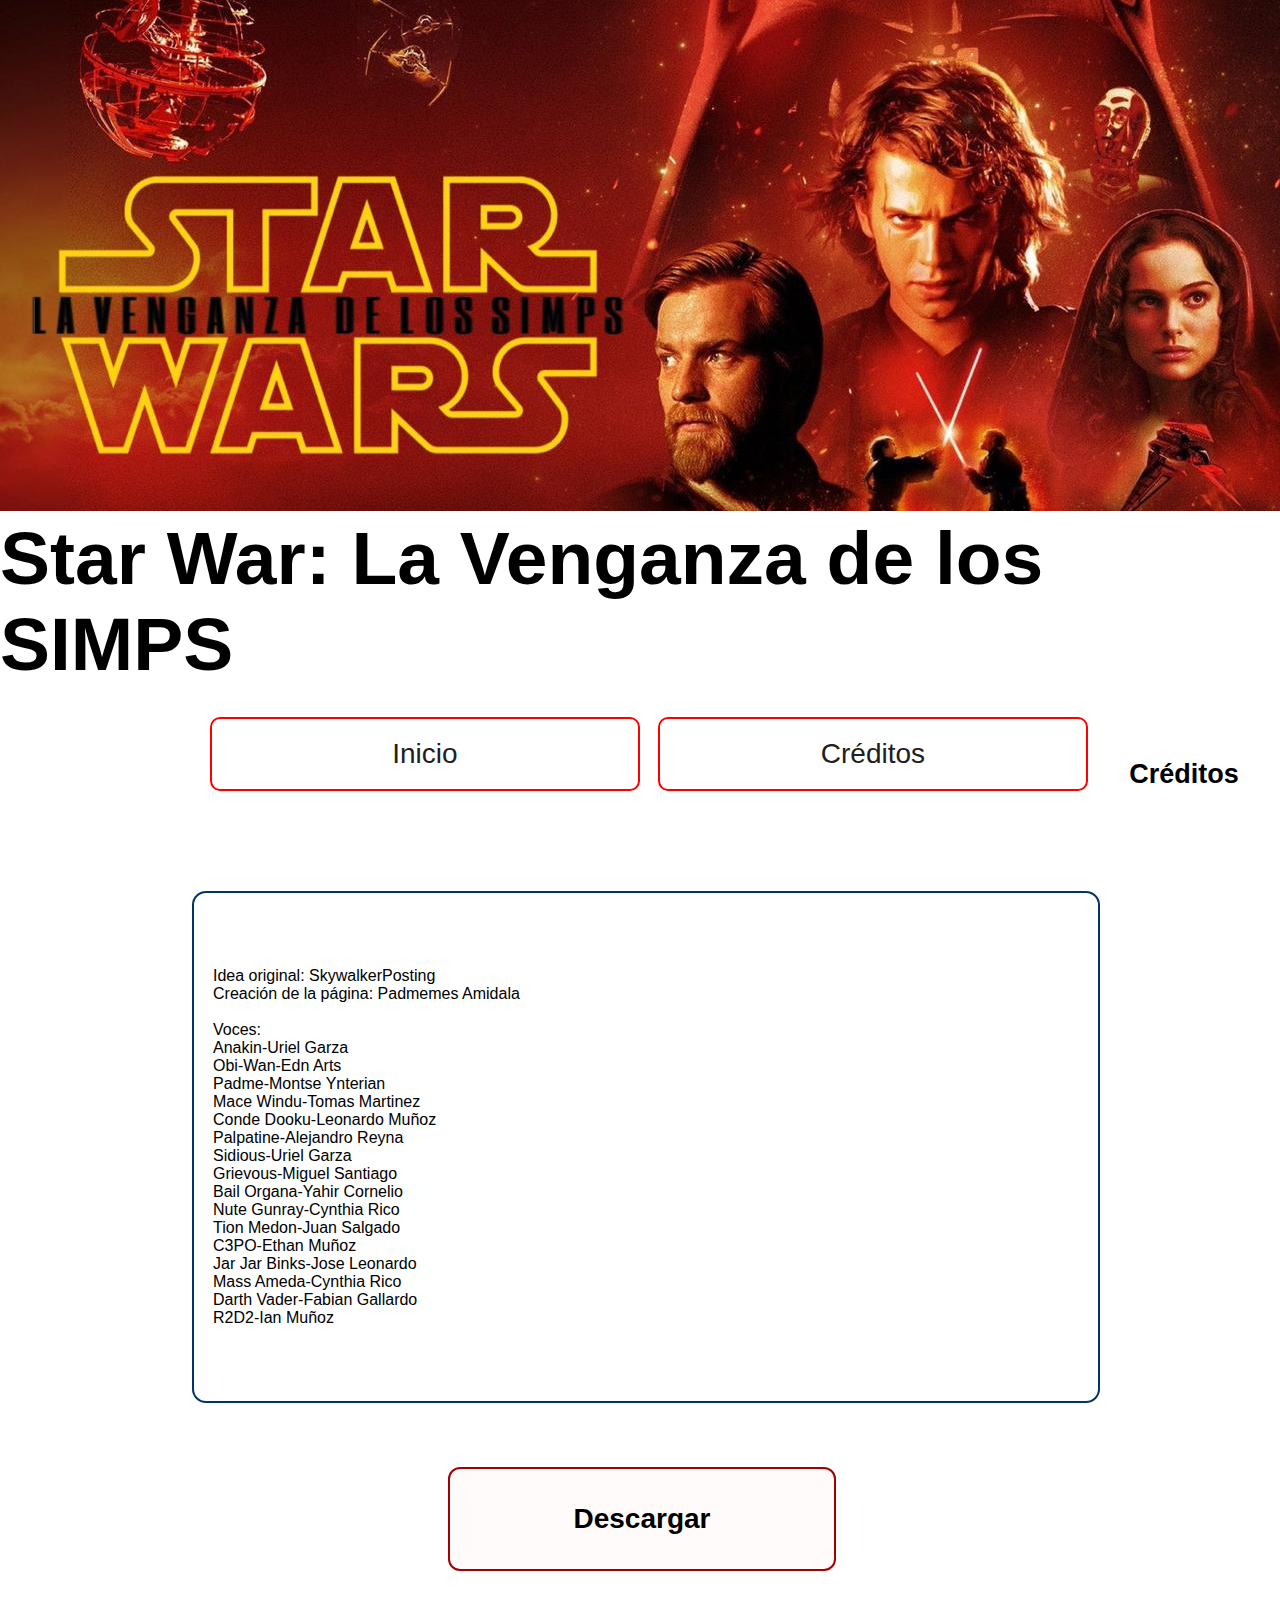
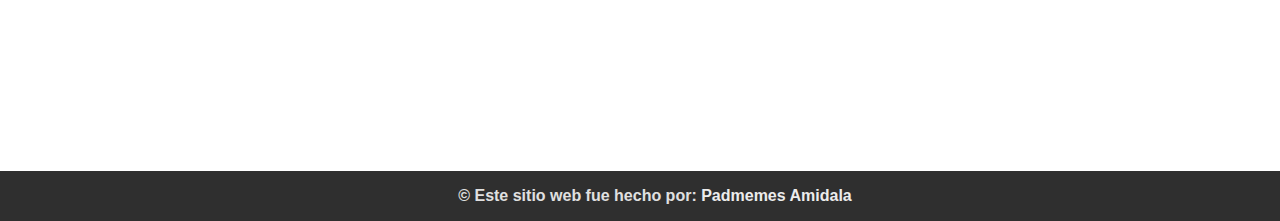
<file: creditos.html>
<!DOCTYPE html>
<html lang="en">

<head>
    <meta charset="UTF-8">
    <meta name="viewport" content="width=device-width, initial-scale=1.0">
    <title>La venganza de los SIMP</title>
    <link rel="stylesheet" href="css/principal.css">
    <link rel="stylesheet" href="css/footer.css">
    <link rel="stylesheet" href="css/contenidoPrincipal.css">
    <link rel="stylesheet" href="css/menu.css">
    <link rel="stylesheet" href="css/video.css">
    <link rel="stylesheet" href="css/responsive.css">
    <link rel="stylesheet" href="css/descarga.css">
    <link rel="stylesheet" href="css/anadidos.css">
    <link rel="shortcut icon" href="favicon/Estrella de la muerte.ico" type="image/x-icon">
</head>

<body>
    <div class="header">
        <img src="img/header.png" alt="Poster">
    </div>
    <h1>Star War: La Venganza de los SIMPS</h1>
    <div class="menu">
        <div class="inicio"><a href="index.html"> Inicio</a></div>
        <div class="creditos"><a href="creditos.html"> Créditos</a></div>
    </div>
    <div class="contenidoPrincipal">

    </div>
    <br><br><br><br>
    <center>
        <h2 id="tituloTrailer">Créditos</h2>
    </center>
    <br><br>
    <div class="sinopsisDatos2">
        <p>
        Idea original: <a href="https://www.facebook.com/SkywalkerPosting/">SkywalkerPosting</a><br>    
        Creación de la página: <a href="https://www.facebook.com/Padmemesamidala0">Padmemes Amidala</a><br>   <br>   
        Voces:<br>
        Anakin-Uriel Garza<br> Obi-Wan-Edn Arts<br> Padme-Montse Ynterian<br> Mace Windu-Tomas Martinez<br> Conde Dooku-Leonardo Muñoz<br> Palpatine-Alejandro Reyna<br> Sidious-Uriel Garza<br> Grievous-Miguel Santiago<br> Bail Organa-Yahir Cornelio<br>            Nute Gunray-Cynthia Rico<br> Tion Medon-Juan Salgado<br> C3PO-Ethan Muñoz<br> Jar Jar Binks-Jose Leonardo<br> Mass Ameda-Cynthia Rico<br> Darth Vader-Fabian Gallardo<br> R2D2-Ian Muñoz<br>
        </p>
    </div>

    <div class="botonDescarga" id="botonDescarga">
        <!--<a href="http://" target="_blank" rel="noopener noreferrer">-->
        <p>Descargar</p>
        <!--</a>-->

    </div>
    <div class="footer">
        <ul class="copyright">
            <li>&copy; Este sitio web fue hecho por: <a target="_blank" href="https://www.facebook.com/Padmemesamidala0">Padmemes Amidala</a> </li>

        </ul>
    </div>
</body>

</html>
</file>
<file: css/principal.css>
/**/

* {
    padding: 0;
    margin: 0;
    font-family: 'Segoe UI', Tahoma, Geneva, Verdana, sans-serif;
}

body {
    background: #fff
}

.header img {
    width: 100%;
}

h1 {
    display: flex;
    justify-content: center;
    align-items: center;
    font-size: 75px;
}
</file>
<file: css/footer.css>
.footer {
    width: 100%;
    margin-top: 200px;
    height: 50px;
    display: flex;
    justify-content: center;
    align-items: center;
    background: #2f2f2f;
}

.footer ul li {
    color: #e0e0e0;
    font-family: sans-serif;
    font-weight: bold;
    float: left;
    margin-left: 30px;
    list-style: none;
}

.footer ul li a {
    color: #ececec;
    text-decoration: none;
    transition: all 0.4s;
}

.footer ul li a:hover {
    color: #3f94e4;
    transition: all 0.3s;
}
</file>
<file: css/contenidoPrincipal.css>
/**/

.contenidoPrincipal {
    /**/
    display: flex;
    justify-content: center;
    align-items: center;
    float: left;
    margin-left: 4.7%;
    margin-top: 30px;
    margin-bottom: 70px;
    width: 90%;
    background: #fff;
}

.videoUwU {
    /**/
    position: relative;
}

.sinopsisDatos {
    margin-top: 40px;
}
</file>
<file: css/menu.css>
/**/

.menu {
    display: flex;
    justify-content: center;
    align-items: center;
    float: left;
    margin-left: 15%;
    margin-top: 30px;
    width: 70%;
}

.menu div {
    display: flex;
    justify-content: center;
    align-items: center;
    margin-left: 2%;
    border-radius: 10px;
    width: 325%;
    height: 70px;
    border: 2px solid #FF0000;
    /*fuente*/
    font-size: 20px;
    color: #202020;
    transition: all 0.3s;
}

.menu div:hover {
    border: 2px solid #a30000;
    background: #a30000;
    color: #ffff;
    transition: all 0.3s;
}

.menu div a {
    display: flex;
    justify-content: center;
    align-items: center;
    width: 100%;
    height: 100%;
    font-size: 28px;
    color: #202020;
    text-decoration: none;
}

.menu div a:hover {
    color: #ffff;
}
</file>
<file: css/video.css>
/**/
    
.videoUwU {
    width: 100%;
    height: 100%;
}
    
.sinopsisDatos {
    width: 70%;
    height: 300px;
    border: solid 2px #00326b;
    border-radius: 14px;
    padding: 4px;
    margin-left: 15%;
}

.sinopsisDatos #sinopsisAlternativa{
    margin-left: 15px;
    color: #c30000;
}
.sinopsisDatos .sinopsisAlternativa{
    margin-left: 15px;
}
.sinopsisDatos p{
    display: flex;
    justify-content: center;
    align-items: center;
    margin-left: 95px;
    margin-right: 95px;
    font-size: 25px;
}
.sinopsisDatos2{
    width: 70%;
    height: 500px;
    border: solid 2px #00326b;
    border-radius: 14px;
    padding: 4px;
    margin-left: 15%;
    display: flex;
    align-items: center;
}

.sinopsisDatos2 p{
    margin-left: 15px;
    font-size: 16px;
}

.sinopsisDatos2 p a{
    color: #000;
    text-decoration: none;
}
.sinopsisDatos2 p a:hover{
    color: #bb0000;
}
</file>
<file: css/responsive.css>
/*Aqui metere los arroba media*/

@media screen and (max-width: 360px) {
    /*Creditos*/
    /*Hacer responsive el tema*/
    h1 {
        font-size: 20px;
    }
    .menu div {
        height: 20%;
        width: 60%;
    }
    .menu div a {
        font-size: 16px;
    }
    .creditosDiv p {
        font-size: 15px;
    }
    /*Inicio*/
    .sinopsisDatos {
        height: 400px;
    }
    .sinopsisDatos p {
        font-size: 8px;
    }
}

@media screen and (min-width: 361px) and (max-width: 460px) {
    /*Creditos*/
    /*Hacer responsive el tema*/
    h1 {
        font-size: 20px;
    }
    .menu div {
        height: 20%;
        width: 60%;
    }
    .menu div a {
        font-size: 16px;
    }
    .creditosDiv p {
        font-size: 15px;
    }
    /*Inicio*/
    .sinopsisDatos {
        height: 300px;
    }
    .sinopsisDatos p {
        font-size: 8px;
    }
}

@media screen and (min-width: 461px) and (max-width: 560px) {
    /*Creditos*/
    /*Hacer responsive el tema*/
    h1 {
        font-size: 20px;
    }
    .menu div {
        height: 20%;
        width: 60%;
    }
    .menu div a {
        font-size: 16px;
    }
    .creditosDiv p {
        font-size: 15px;
    }
    /*Inicio*/
    .sinopsisDatos {
        height: 300px;
    }
    .sinopsisDatos p {
        font-size: 9px;
    }
}

@media screen and (min-width: 561px) and (max-width: 660px) {
    /*Creditos*/
    /*Hacer responsive el tema*/
    h1 {
        font-size: 20px;
    }
    .menu div {
        height: 20%;
        width: 60%;
    }
    .menu div a {
        font-size: 16px;
    }
    .creditosDiv p {
        font-size: 15px;
    }
    /*Inicio*/
    .sinopsisDatos {
        height: 300px;
    }
    .sinopsisDatos p {
        font-size: 10px;
    }
}

@media screen and (min-width: 661px) and (max-width: 760px) {
    /*Creditos*/
    /*Hacer responsive el tema*/
    h1 {
        font-size: 25px;
    }
    .menu div {
        height: 20%;
        width: 60%;
    }
    .menu div a {
        font-size: 16px;
    }
    .creditosDiv p {
        font-size: 15px;
    }
    /*Inicio*/
    .sinopsisDatos {
        height: 300px;
    }
    .sinopsisDatos p {
        font-size: 12px;
    }
}

@media screen and (min-width: 761px) and (max-width: 860px) {
    /*Creditos*/
    /*Hacer responsive el tema*/
    h1 {
        font-size: 25px;
    }
    h2 {
        font-size: 25px;
    }
    .menu div {
        height: 20%;
        width: 60%;
    }
    .menu div a {
        font-size: 16px;
    }
    .creditosDiv p {
        font-size: 15px;
    }
    /*Inicio*/
    .sinopsisDatos {
        height: 250px;
    }
    .sinopsisDatos p {
        font-size: 15px;
    }
}

@media screen and (min-width: 861px) {
    h2 {
        font-size: 27px;
    }
}
</file>
<file: css/descarga.css>
/*el boton de descarga*/

.botonDescarga {
    margin-left: 35%;
    margin-top: 5%;
    width: 30%;
    height: 100px;
    border: solid 2px #a30000;
    background: #fffbfb;
    border-radius: 12px;
    display: flex;
    justify-content: center;
    align-items: center;
    transition: all 0.4s;
}

.botonDescarga:hover{
    background: #ffcaca;
    transition: all 0.4s;
}

.botonDescarga a {
    text-decoration: none;
    display: flex;
    justify-content: center;
    align-items: center;
    width: 100%;
    height: 100%;
    color: #0000;
    font-weight: bold;
}

.botonDescarga p {
    font-size: 28px;
    color: #000000;
    font-weight: bold;
}
</file>
<file: css/anadidos.css>
.contenidoGuia{
    margin-left: 5%;
    border: solid 2px #000;
    border-radius: 10px;
    width: 360px;
    height: 180px;
}

.tituloCont{
    margin-left: 10px;
    font-size: 24px;
}

.indexCont{
    margin-left: 20px;
    font-size: 20px
}

.contenidoGuia a{
    color: #000;
    text-decoration: none;
}
.contenidoGuia a:hover{
    color: #af0000;
    
}

.titulos{
    font-size: 40px;
    color: #be0000;
}
</file>
